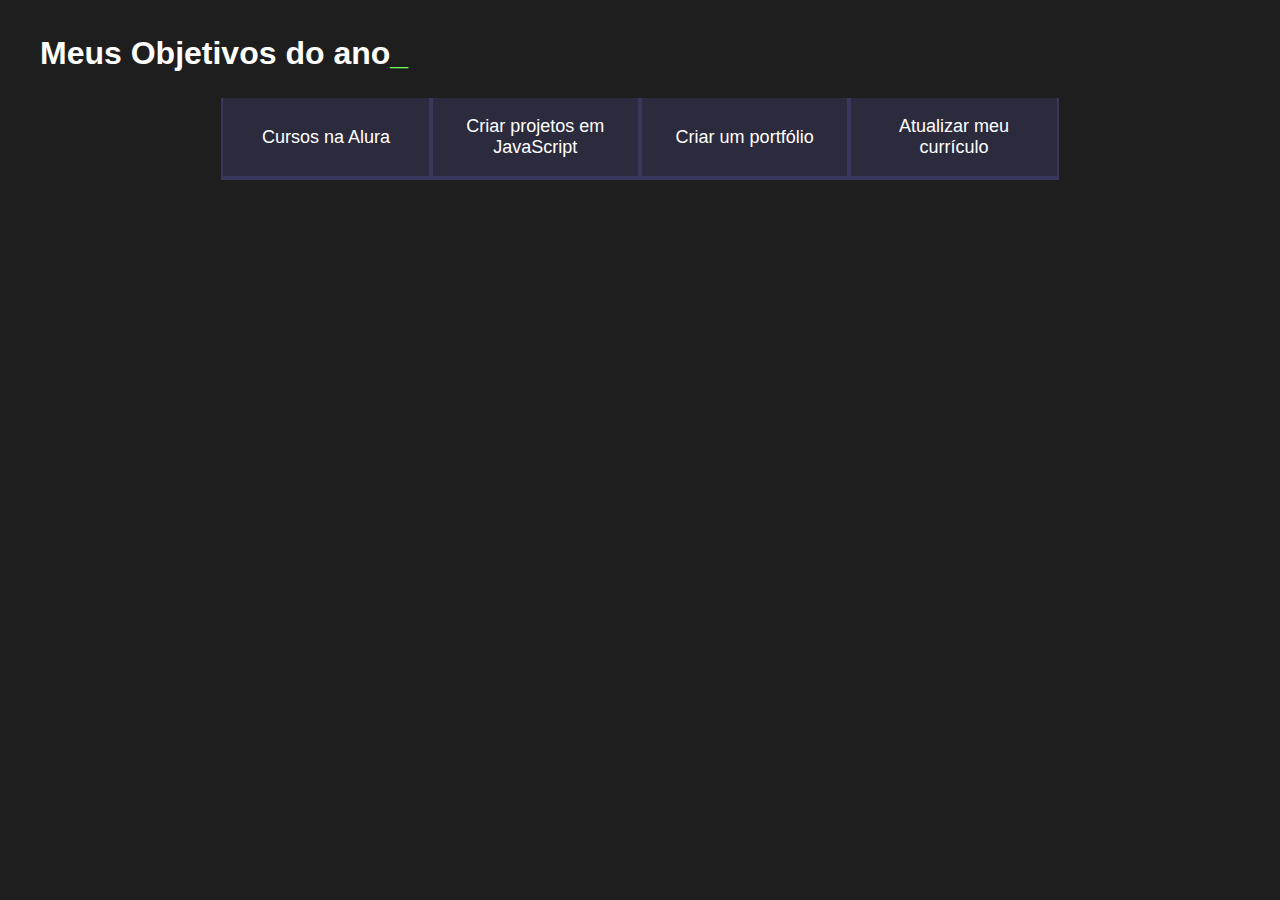
<file: index.html>
<!DOCTYPE html>
<html lang="pt-br">
<head>
  <meta charset="UTF-8">
  <meta name="viewport" content="width=device-width, initial-scale=1.0">
  <title>Meus objetivos do ano</title>
    <link rel="stylesheet" href="style.css">
</head>
<body>
    <section class="conteudo-principal">
      <h2 class="titulo-principal">Meus Objetivos do ano<span>_</span></h2>
      <div class="botoes">
        <button class="botao">Cursos na Alura</button>
        <button class="botao">Criar projetos em JavaScript</button>
        <button class="botao">Criar um portfólio</button>
        <button class="botao">Atualizar meu currículo</button>
     </div>
    </section>
</body>
</html>
</file>
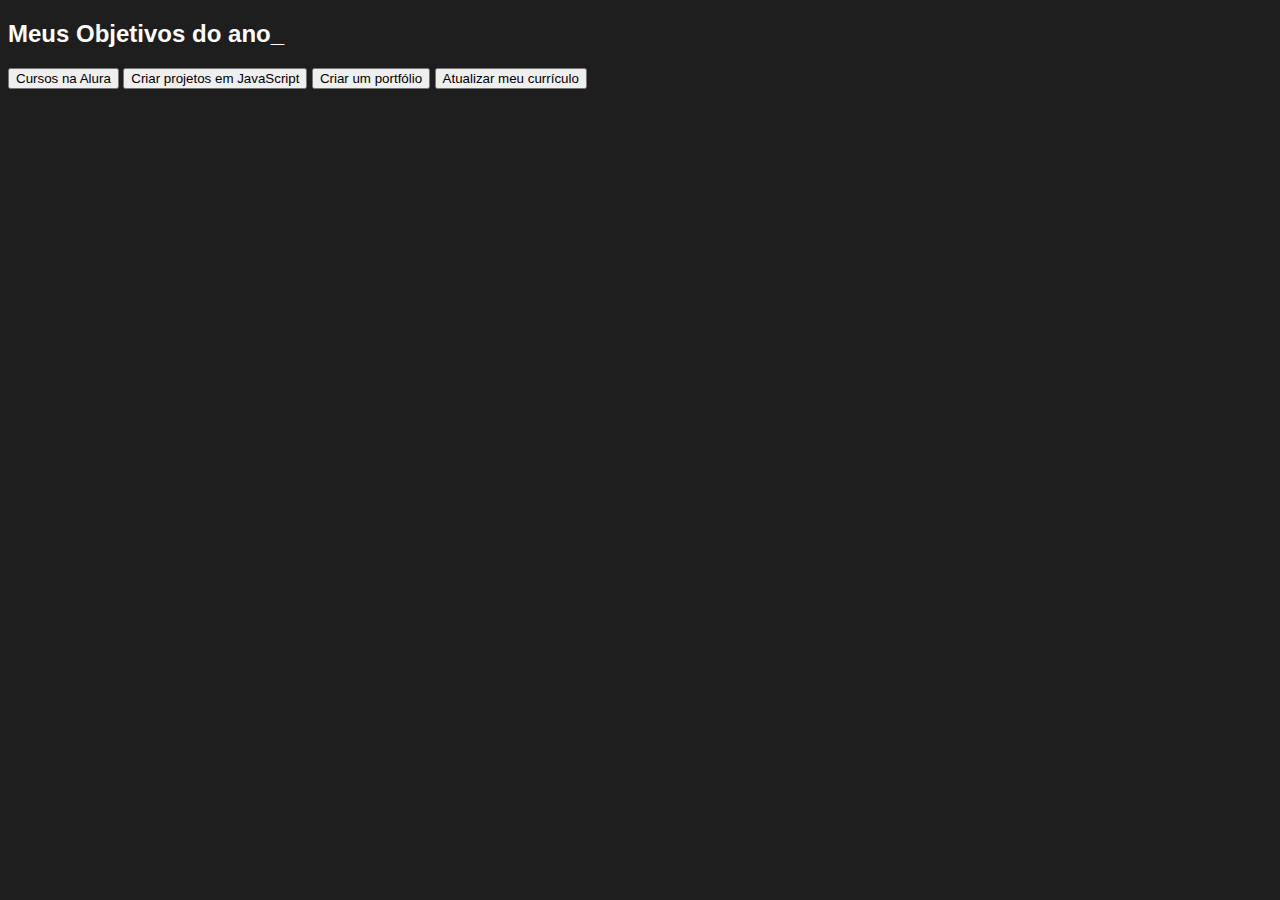
<file: javascript-projetodevida/index.html>
<!DOCTYPE html>
<html lang="pt-br">
<head>
  <meta charset="UTF-8">
  <meta name="viewport" content="width=device-width, initial-scale=1.0">
  <title>Meus objetivos do ano</title>
    <link rel="stylesheet" href="style.css">
</head>
<body>
    <section class="conteudo-principal">
      <h2 class="titulo-principal">Meus Objetivos do ano_</h2>
      <div class="botoes">
        <button class="botao">Cursos na Alura</button>
        <button class="botao">Criar projetos em JavaScript</button>
        <button class="botao">Criar um portfólio</button>
        <button class="botao">Atualizar meu currículo</button>
     </div>
    </section>
</body>
</html>
</file>
<file: style.css>
:root{
    --cor-de-fundo: #1E1E1E;
    --verde: #6FFF57;
    --branco: #FFFFFF;
    --botao-ativo: #3A375E;
    --botao-inativo: rgba(58, 55, 94, 0.5);
    --texto-fundo: rgba(58, 55, 94, 0.3);
}
body {
    background-color: var(--cor-de-fundo);
    color: var(--branco);
    font-family: 'Chakra Petch', sans-serif;
  }
  .conteudo-principal {
    display: flex;
    flex-direction: column;
    justify-content: center;
    align-items: center;
    max-width: 1200px;
    width: 100%;
    margin: 0 auto;
}
.titulo-principal  {
    text-align: left;
    width: 100%;
    font-size: 32px;

}
.titulo-principal span {
    color: var(--verde);
}
.botao{
    font-family: "Crakra Petch", sans-serif;
    background-color: var(--botao-inativo);
    color: var(--branco);
    display: flex;
    justify-content: center;
    padding: 1em;
    font-size: 18px;
    align-items: center;
    width: 100%;
    border-bottom: 4px solid var(--botao-ativo);
    border-left: 2px solid var(--botao-ativo);
    border-right: 2px solid var(--botao-ativo);
    border-top: none;
}
.botoes {
    display: block;
}

@media screen and (min-width: 768px) {
    .botoes {
        display: flex;
    }
}
</file>
<file: javascript-projetodevida/style.css>
:root{
    --cor-de-fundo: #1E1E1E;
    --verde: #6FFF57;
    --branco: #FFFFFF;
    --botao-ativo: #3A375E;
    --botao-inativo: rgba(58, 55, 94, 0.5);
    --texto-fundo: rgba(58, 55, 94, 0.3);
}
body {
    background-color: var(--cor-de-fundo);
    color: var(--branco);
    font-family: 'Chakra Petch', sans-serif;
  }
</file>
